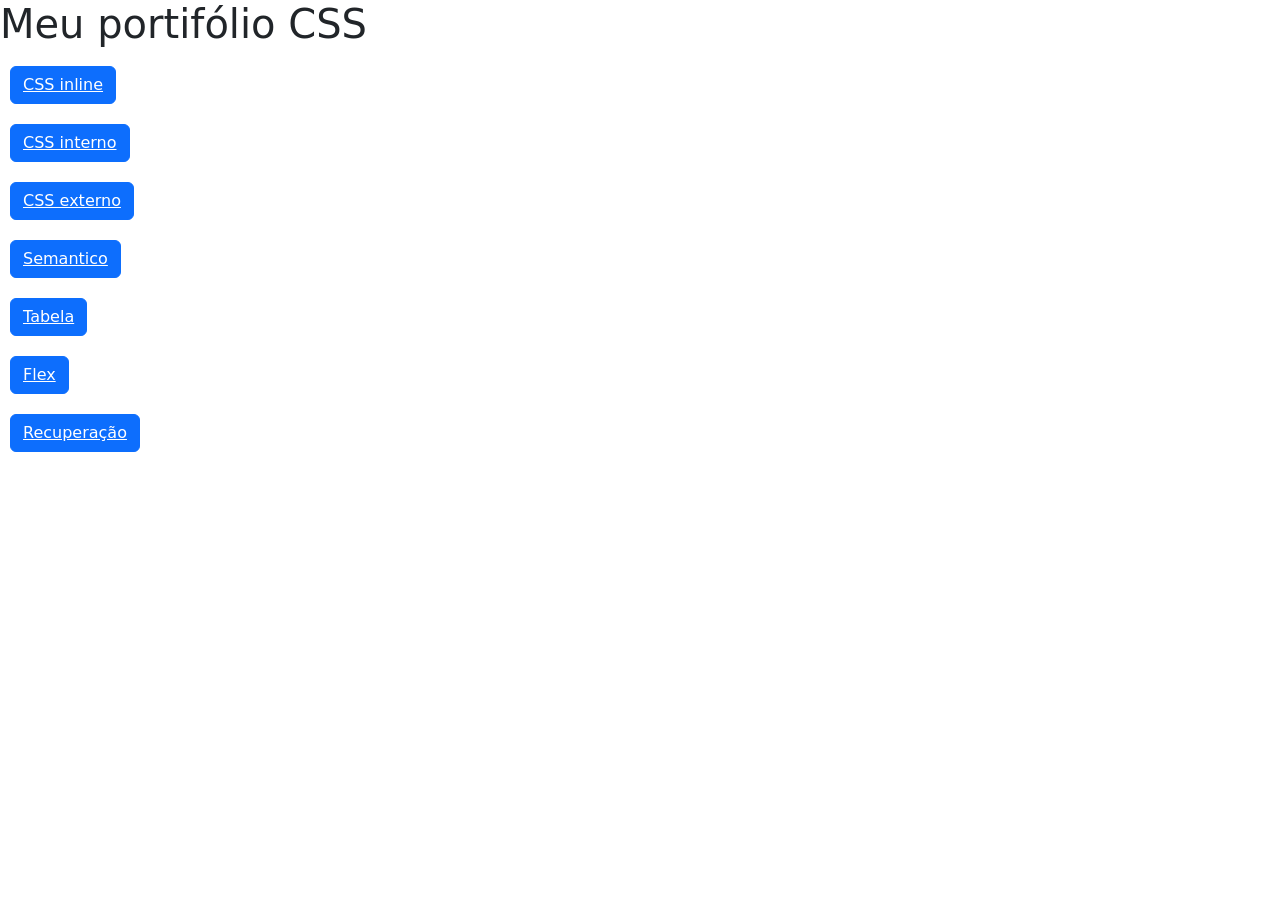
<file: index.html>
<!DOCTYPE html>
<html lang="pt-BR">
    <head>
        <meta charset="UTF-8">
        <meta name="viewport" content="width=device-width, initial-scale=1.0">
        <title>Documento CSS</title>
        <link href="https://cdn.jsdelivr.net/npm/bootstrap@5.3.8/dist/css/bootstrap.min.css" rel="stylesheet" integrity="sha384-sRIl4kxILFvY47J16cr9ZwB07vP4J8+LH7qKQnuqkuIAvNWLzeN8tE5YBujZqJLB" crossorigin="anonymous">
        <script src="https://cdn.jsdelivr.net/npm/bootstrap@5.3.8/dist/js/bootstrap.bundle.min.js" integrity="sha384-FKyoEForCGlyvwx9Hj09JcYn3nv7wiPVlz7YYwJrWVcXK/BmnVDxM+D2scQbITxI" crossorigin="anonymous"></script>
        <style>
            button{
                padding: 10px;
                border: 10px;
                margin: 10px;
            }
            a {
                color: white;
            }
        </style>
    </head>
    <body>
        <h1>Meu portifólio CSS</h1>
        <div><button class="btn btn-primary"><a href="html/css-inline/css_inline.html">CSS inline</a></button></div>
        <div><button class="btn btn-primary"><a href="html/css-interno/css_interno.html">CSS interno</a></button></div>
        <div><button class="btn btn-primary"><a href="html/css-externo/css_externo.html">CSS externo</a></button></div>
        <div><button class="btn btn-primary"><a href="html/semantico.html">Semantico</a></button></div>
        <div><button class="btn btn-primary"><a href="html/tabela.html">Tabela</a></button></div>
        <div><button class="btn btn-primary"><a href="html/atividade-flex/atividade_flex.html">Flex</a></button></div>
        <div><button class="btn btn-primary"><a href="html/recuperacao/layout_3quadrado.html">Recuperação</a></button></div>
    </body>
</html>
</file>
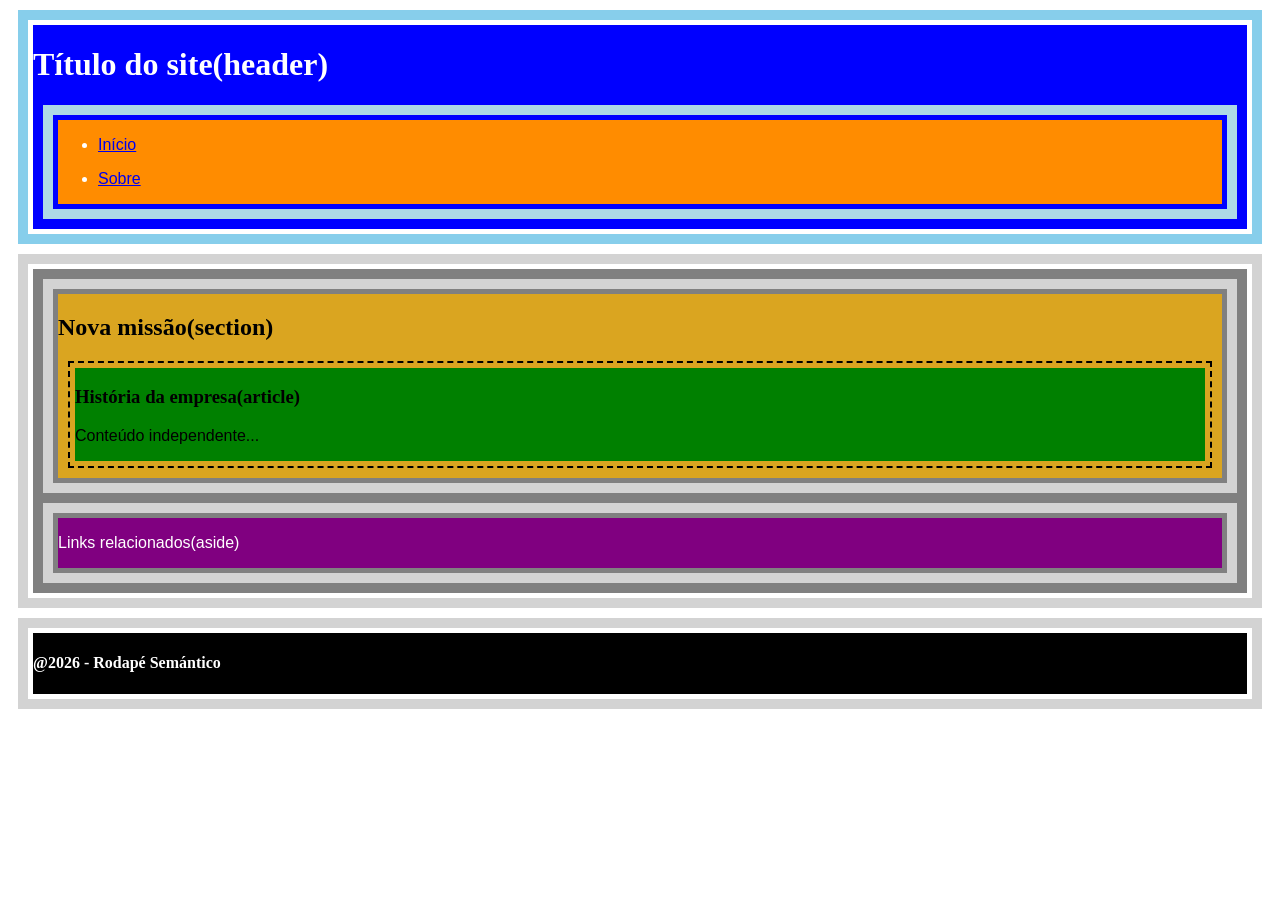
<file: html/semantico.html>
<!DOCTYPE html>
<html lang="pt-BR">
    <head>
        <meta charset="UTF-8">
        <meta name="viewport" content="width=device-width, initial-scale=1.0">
        <title>Projeto HTML semântico</title>
        <link rel="stylesheet" href="../assets/css/style.css">
        <link rel="stylesheet" href="../assets/css/semantico.css"
    <body>
        <header>
            <h1>Título do site(header)</h1>
            <nav>
                <ul>
                    <li><p><a href="#">Início</a></p></li>
                    <li><p><a href="#">Sobre</a></p></li>
                </ul>
            </nav>
        </header>
        <main>
            <section>
                <h1>Nova missão(section)</h1>
                <article>
                    <h3>História da empresa(article)</h3>
                    <p>Conteúdo independente...</p>
                </article>
            </section>
            <aside>
                <p>Links relacionados(aside)</p>
            </aside>
        </main>
        <footer>
            <h4>@2026 - Rodapé Semántico</h4>
        </footer>
    </body>
</html>
</file>
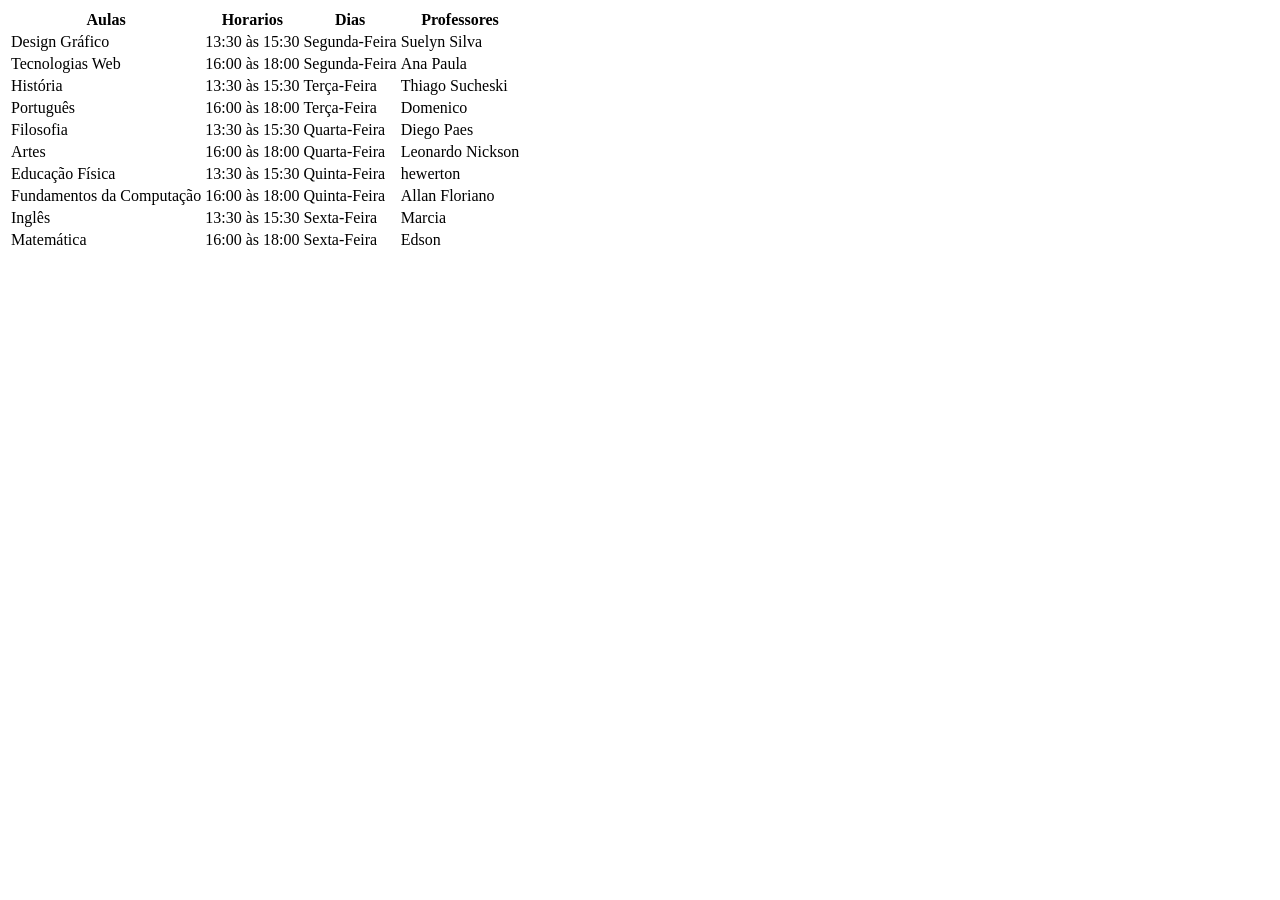
<file: html/tabela.html>
<!DOCTYPE html>
<html lang="pt-BR">
    <head>
        <meta charset="UTF-8">
        <meta name="viewport" content="width=device-width, initial-scale=1.0">
        <title>Tabela</title>
    </head>
    <body>
        <table>
    <thead>
        <th>Aulas</th>
        <th>Horarios</th>
        <th>Dias</th>
        <th>Professores</th>
    </thead>
    <tbody>
        <tr>
            <td>Design Gráfico</td>
            <td>13:30 às 15:30</td>
            <td>Segunda-Feira</td>
            <td>Suelyn Silva</td>
        </tr>   
        <tr>
            <td>Tecnologias Web</td>
            <td>16:00 às 18:00</td>
            <td>Segunda-Feira</td>
            <td>Ana Paula</td>
        </tr>
        <tr>
            <td>História</td>
            <td>13:30 às 15:30</td>
            <td>Terça-Feira</td>
            <td>Thiago Sucheski</td>
        </tr>
        <tr>
            <td>Português</td>
            <td>16:00 às 18:00</td>
            <td>Terça-Feira</td>
            <td>Domenico</td>
        </tr>
        <tr>
            <td>Filosofia</td>
            <td>13:30 às 15:30</td>
            <td>Quarta-Feira</td>
            <td>Diego Paes</td>
        </tr>
        <tr>
            <td>Artes</td>
            <td>16:00 às 18:00</td>
            <td>Quarta-Feira</td>
            <td>Leonardo Nickson</td>
        </tr>
            <tr>
            <td>Educação Física</td>
            <td>13:30 às 15:30</td>
            <td>Quinta-Feira</td>
            <td>hewerton</td>
        </tr>
            <tr>
            <td>Fundamentos da Computação</td>
            <td>16:00 às 18:00</td>
            <td>Quinta-Feira</td>
            <td>Allan Floriano</td>
        </tr>
            <tr>
            <td>Inglês</td>
            <td>13:30 às 15:30</td>
            <td>Sexta-Feira</td>
            <td>Marcia</td>
        </tr>
            <tr>
            <td>Matemática</td>
            <td>16:00 às 18:00</td>
            <td>Sexta-Feira</td>
            <td>Edson</td>
        </tr>
    </tbody>
    </table>
    </body>
</html>
</file>
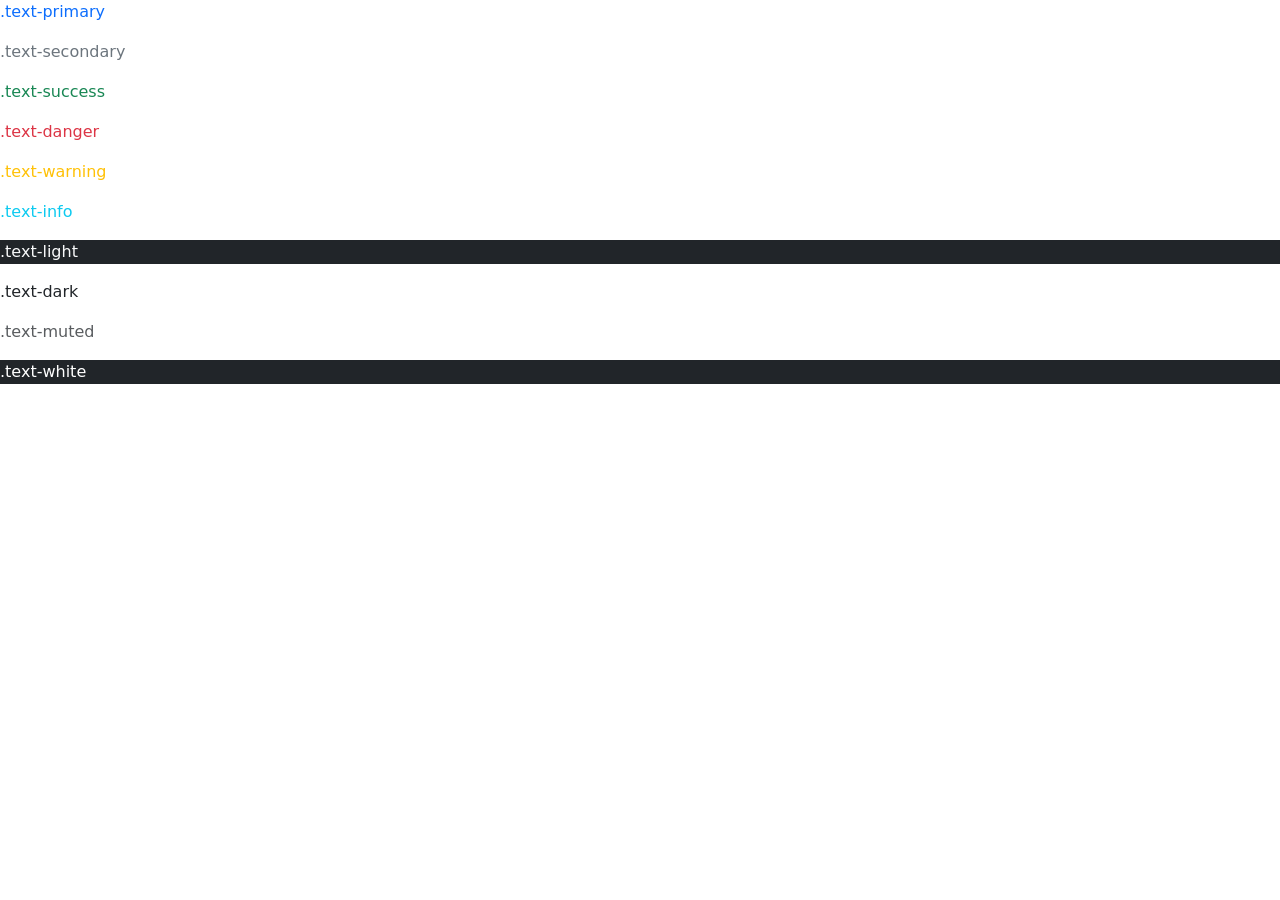
<file: html/boostrap/intro_boostrap.html>
<!DOCTYPE html>
<html lang="pt-BR">
    <head>
        <meta charset="UTF-8">
        <meta name="viewport" content="width=device-width, initial-scale=1.0">
        <title>Document</title>
        <link href="https://cdn.jsdelivr.net/npm/bootstrap@5.3.8/dist/css/bootstrap.min.css" rel="stylesheet" integrity="sha384-sRIl4kxILFvY47J16cr9ZwB07vP4J8+LH7qKQnuqkuIAvNWLzeN8tE5YBujZqJLB" crossorigin="anonymous">
        <script src="https://cdn.jsdelivr.net/npm/bootstrap@5.3.8/dist/js/bootstrap.bundle.min.js" integrity="sha384-FKyoEForCGlyvwx9Hj09JcYn3nv7wiPVlz7YYwJrWVcXK/BmnVDxM+D2scQbITxI" crossorigin="anonymous"></script>
    </head>
    <body>
        <p class="text-primary">.text-primary</p>
        <p class="text-secondary">.text-secondary</p>
        <p class="text-success">.text-success</p>
        <p class="text-danger">.text-danger</p>
        <p class="text-warning">.text-warning</p>
        <p class="text-info">.text-info</p>
        <p class="text-light bg-dark">.text-light</p>
        <p class="text-dark">.text-dark</p>
        <p class="text-muted">.text-muted</p>
        <p class="text-white bg-dark">.text-white</p>
    </body>
</html>
</file>
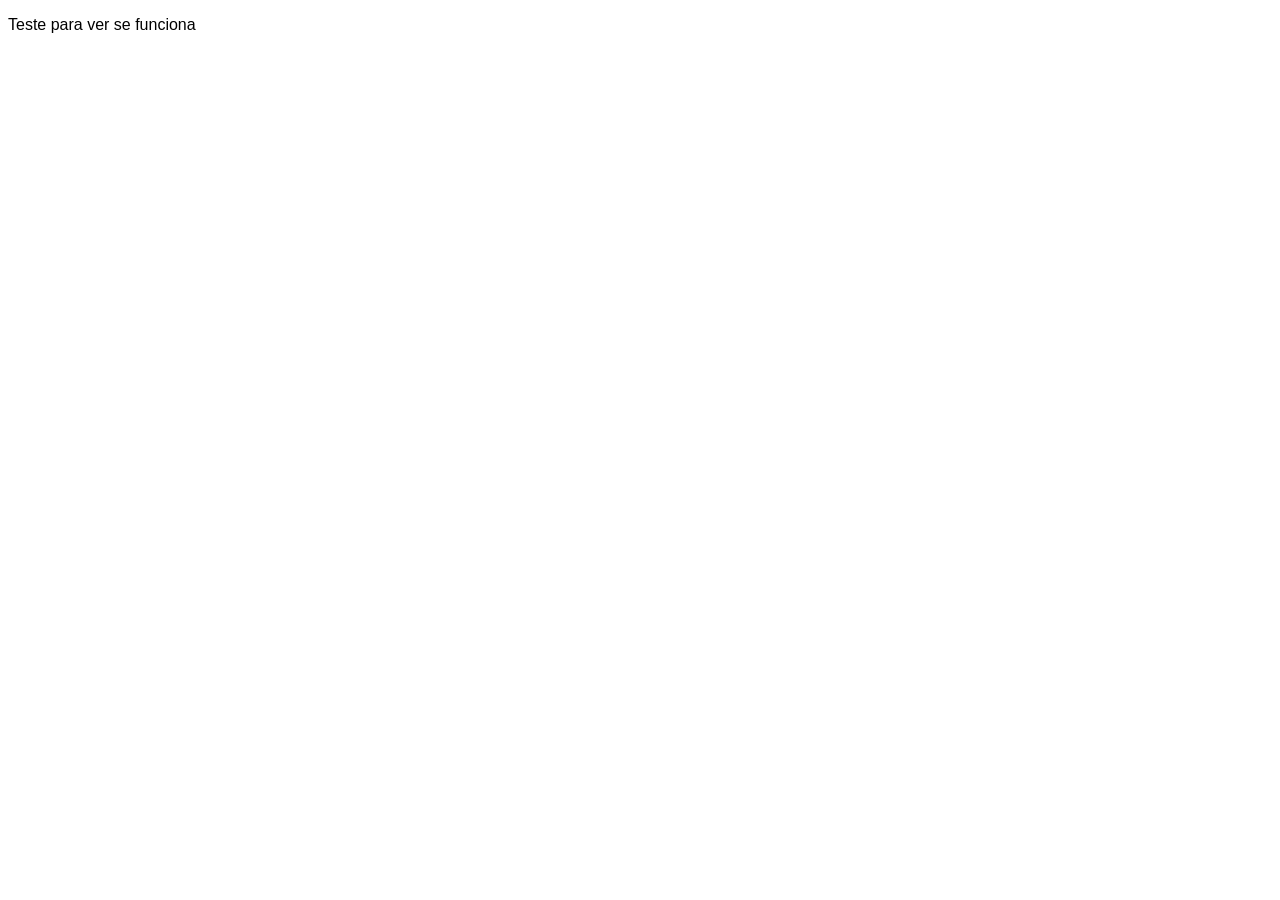
<file: html/css-externo/css_externo.html>
<!DOCTYPE html>
<html lang="pt-BR">
    <head>
        <meta charset="UTF-8">
        <meta name="viewport" content="width=device-width, initial-scale=1.0">
        <title>Documento CSS externo</title>
        <link rel="stylesheet" href="../../assets/css/style.css">
    </head>
    <body>
        <p>Teste para ver se funciona</p>
    </body>
</html>
</file>
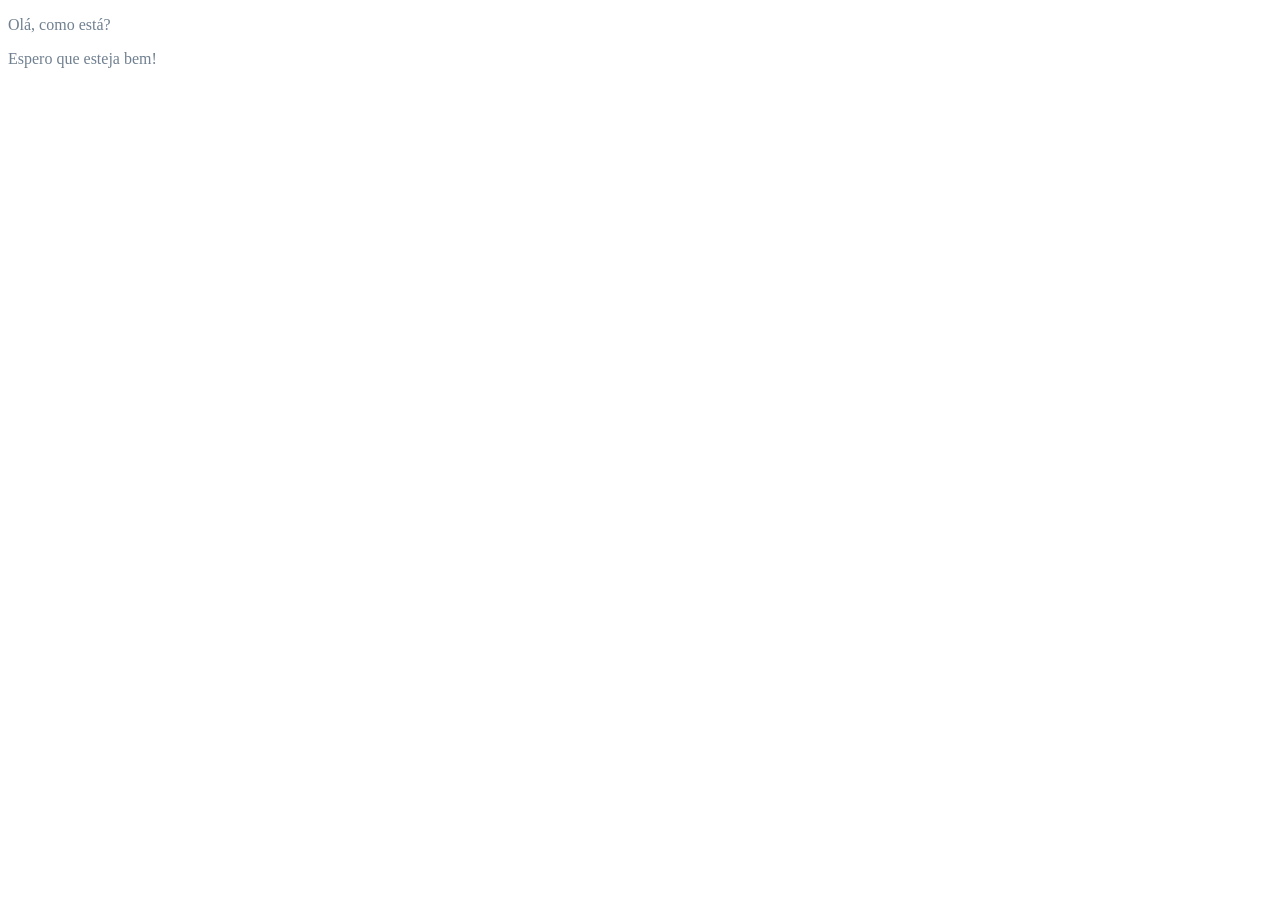
<file: html/css-interno/css_interno.html>
<!DOCTYPE html>
    <html lang="pt-BR">
    <head>
        <meta charset="UTF-8">
        <meta name="viewport" content="width=device-width, initial-scale=1.0">
        <title>Documento CSS interno</title>
        <style>
            body {  color: slategray; font-size: 16 px;}
        </style>
    </head>
    <body>
        <p>Olá, como está?</p>
        <p>Espero que esteja bem!</p>
    </body>
</html>
</file>
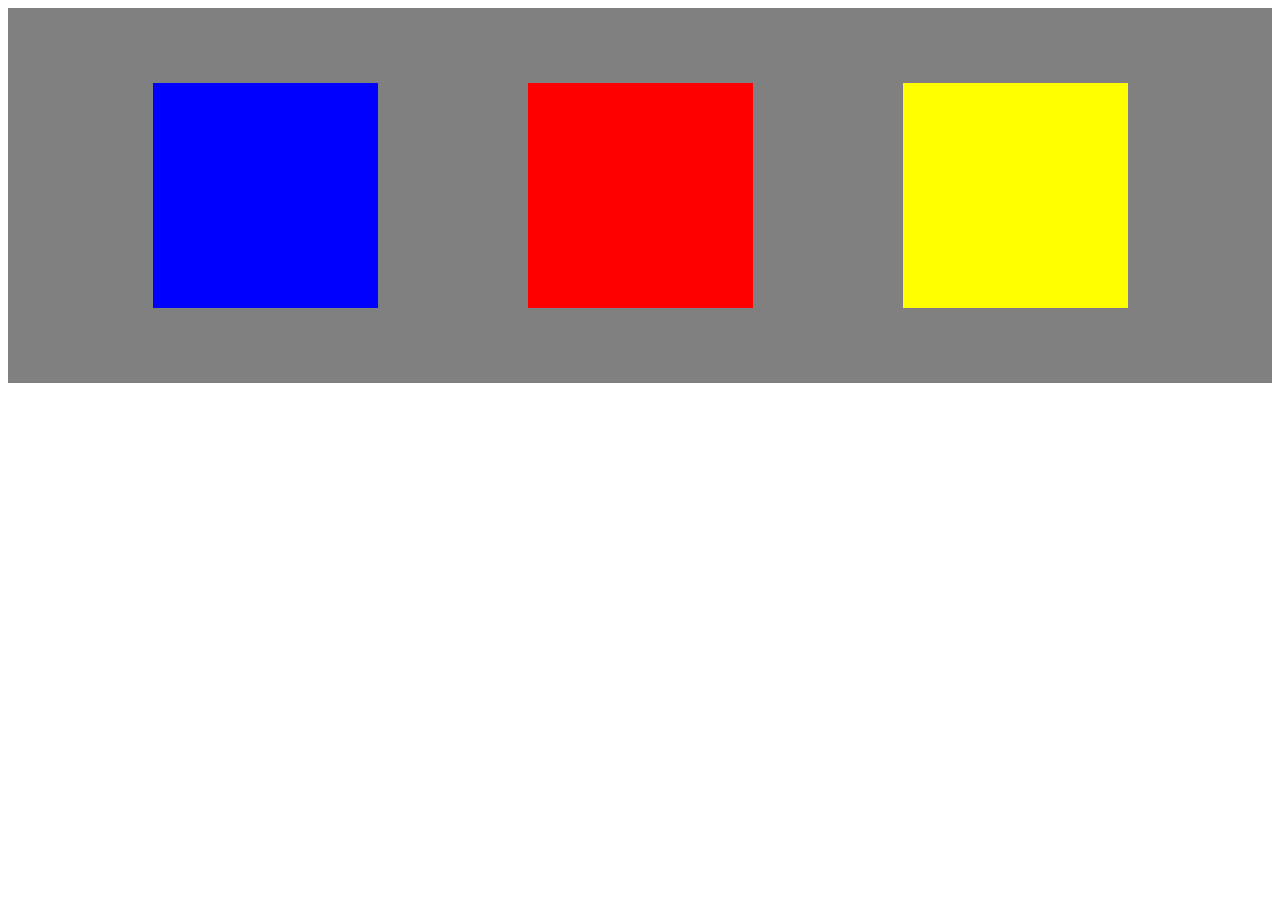
<file: html/recuperacao/layout_3quadrado.html>
<!DOCTYPE html>
<html lang="pt-BR">
    <head>
        <meta charset="UTF-8">
        <meta name="viewport" content="width=device-width, initial-scale=1.0">
        <title>Flex</title>
        <link rel="stylesheet" href="../../assets/css/style_flex.css">
    </head>
    <body>
        <div class="container">
            <div class="quadro_azul"></div>
            <div class="quadro_vermelho"></div>
            <div class="quadro_amarelo"></div>
        </div>
    </body>
</html>
</file>
<file: assets/css/style.css>
p {
      font-family: Arial, sans-serif; font-size: 14 px;
    }
header { 
    background-color:blue;
    padding: 10px;
}
nav {
    background-color:darkorange
}
main {
    background-color:lightgray
}
article {
    background-color:green
}
section {
    background-color:yellow
}
aside {
    background-color:purple
}
footer {
    background-color:black
}
</file>
<file: assets/css/style_flex.css>
.container{
    display: flex;
    flex-direction: row;
    justify-content: center;
    background-color: gray;
}
.quadro_vermelho {
    margin: 75px;
    padding: 75px;
    width: 75px;
    height: 75px;
    background-color: red;
    align-items: center;
}
.quadro_azul {
    margin: 75px;
    padding: 75px;
    width: 75px;
    height: 75px;
    background-color: blue;
    align-items: center;
}
.quadro_amarelo {
    margin: 75px;
    padding: 75px;
    width: 75px;
    height: 75px;
    background-color: yellow;
    align-items: center;
}
</file>
<file: assets/css/semantico.css>
header { 
background-color:blue;
padding: 5px;
border: 10px solid skyblue;
margin: 10px;
background-clip: content-box;
color:white
}
nav {
background-color:darkorange;
border: 10px solid lightblue;
margin: 10px;
padding: 5px;
background-clip: content-box;
}
main {
background-color:grey;
padding: 5px;
margin: 10px;
border: 10px solid lightgray;
background-clip: content-box;
}
article {
background-color:green;
padding: 5px;
margin: 10px;
border: 2px dashed;
background-clip: content-box;
}
section {
background-color:goldenrod;
padding: 5px;
margin: 10px;
border: 10px solid lightgrey;
background-clip: content-box;
}
aside {
background-color:purple;
padding: 5px;
margin: 10px;
border: 10px solid lightgrey;
background-clip: content-box;
color:white
}
footer {
background-color:black;
padding: 5px;
margin: 10px;
border: 10px solid lightgrey;
background-clip: content-box;
color:white
}
</file>
